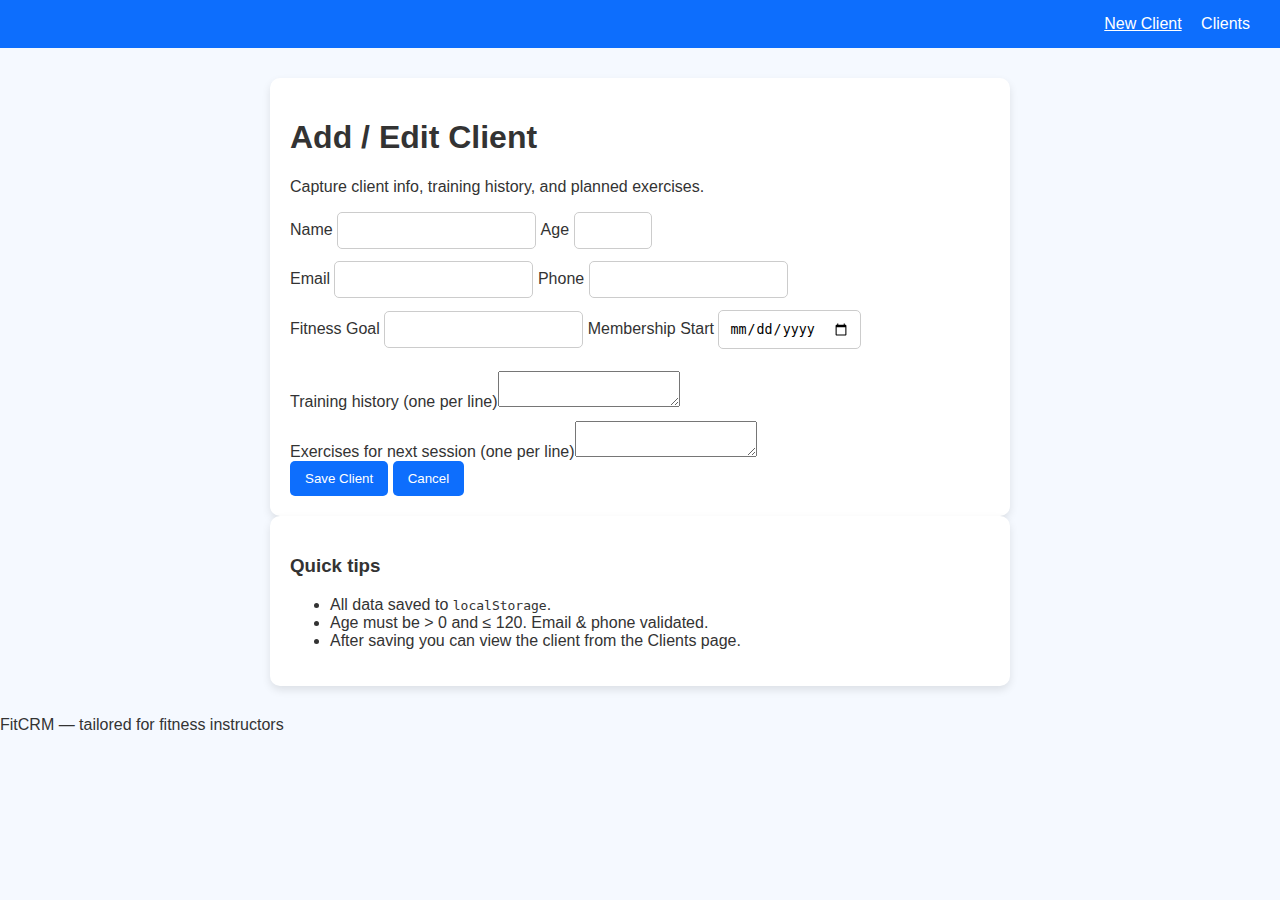
<file: index.html>
<!doctype html>
<html lang="en">
<head>
  <meta charset="utf-8" />
  <meta name="viewport" content="width=device-width,initial-scale=1" />
  <title>FitCRM — Add Client</title>
  <link rel="stylesheet" href="css/styles.css">
</head>
<body class="theme-light">
  <header class="site-header">
    <div class="brand"><a href="index.html">FitCRM</a></div>
    <nav class="main-nav">
      <a href="index.html" class="nav-link active">New Client</a>
      <a href="list.html" class="nav-link">Clients</a>
    </nav>
  </header>

  <main class="page container">
    <section class="card">
      <div class="card-grid">
        <div>
          <h1 class="title">Add / Edit Client</h1>
          <p class="lead">Capture client info, training history, and planned exercises.</p>
        </div>
        <form id="client-form" class="form" novalidate>
          <input type="hidden" id="client-id" />
          <div class="row two">
            <label>Name <input id="name" required></label>
            <label>Age <input id="age" type="number" min="1" max="120" required></label>
          </div>
          <div class="row two">
            <label>Email <input id="email" type="email" required></label>
            <label>Phone <input id="phone" pattern="^\+?[0-9\s\-]{7,20}$" required></label>
          </div>
          <div class="row two">
            <label>Fitness Goal <input id="goal"></label>
            <label>Membership Start <input id="startDate" type="date"></label>
          </div>
          <label>Training history (one per line)<textarea id="history"></textarea></label>
          <label>Exercises for next session (one per line)<textarea id="exercises"></textarea></label>

          <div class="form-actions">
            <button class="btn primary" id="save-btn" type="submit">Save Client</button>
            <button class="btn ghost" id="cancel-btn" type="button">Cancel</button>
          </div>
          <div id="form-errors" class="errors"></div>
        </form>
      </div>
    </section>

    <section class="card small">
      <h3>Quick tips</h3>
      <ul>
        <li>All data saved to <code>localStorage</code>.</li>
        <li>Age must be &gt; 0 and ≤ 120. Email & phone validated.</li>
        <li>After saving you can view the client from the Clients page.</li>
      </ul>
    </section>
  </main>

  <footer class="site-footer">FitCRM — tailored for fitness instructors</footer>
  <script type="module" src="js/clients.js"></script>
  <script type="module" src="js/clientModel.js"></script>
  <script type="module" src="js/newClient.js"></script>
</body>
</html>
</file>
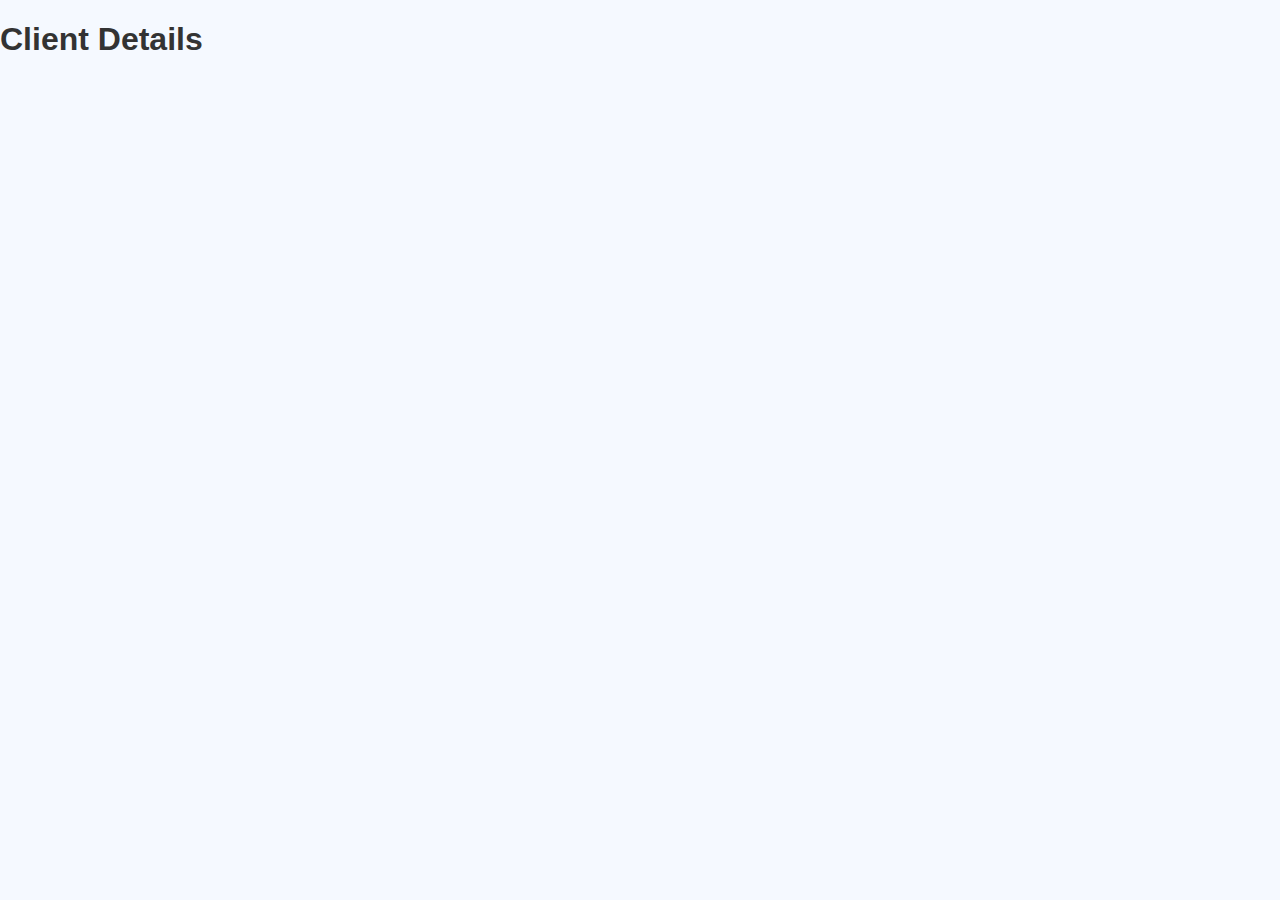
<file: client.html>
<!DOCTYPE html>
<html><head><meta charset="UTF-8"><title>Client Details</title>
<link rel="stylesheet" href="css/styles.css"><script src="js/main.js" defer></script></head>
<body><h1>Client Details</h1><div id="clientDetails"></div></body></html>
</file>
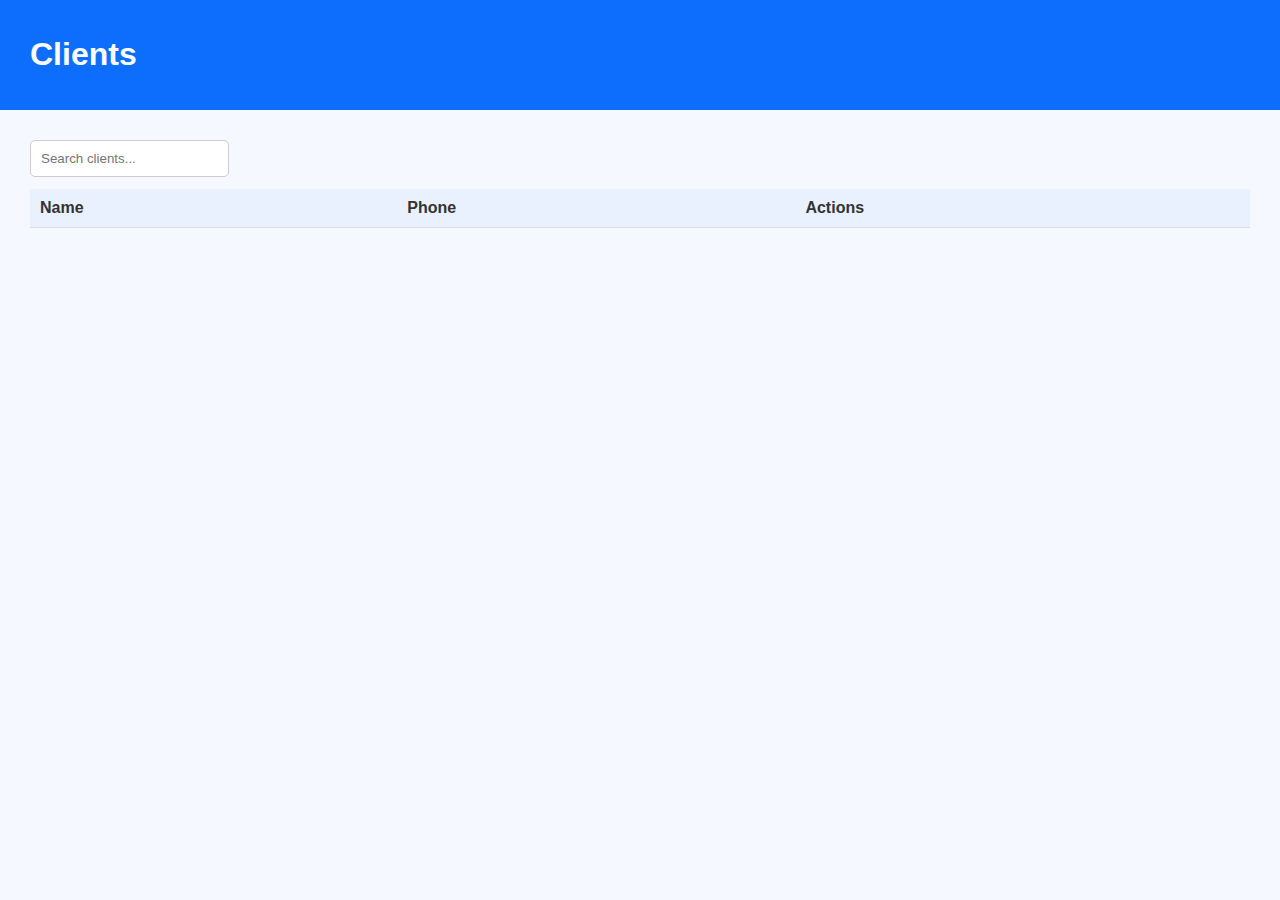
<file: clients.html>
<!DOCTYPE html><html><head><meta charset='UTF-8'><title>FitCRM - Clients</title><link rel='stylesheet' href='css/styles.css'><script src='js/main.js' defer></script></head><body><header><h1>Clients</h1></header><main><input id='searchBox' placeholder='Search clients...' /><table id='clientsTable'><thead><tr><th>Name</th><th>Phone</th><th>Actions</th></tr></thead><tbody></tbody></table></main></body></html>
</file>
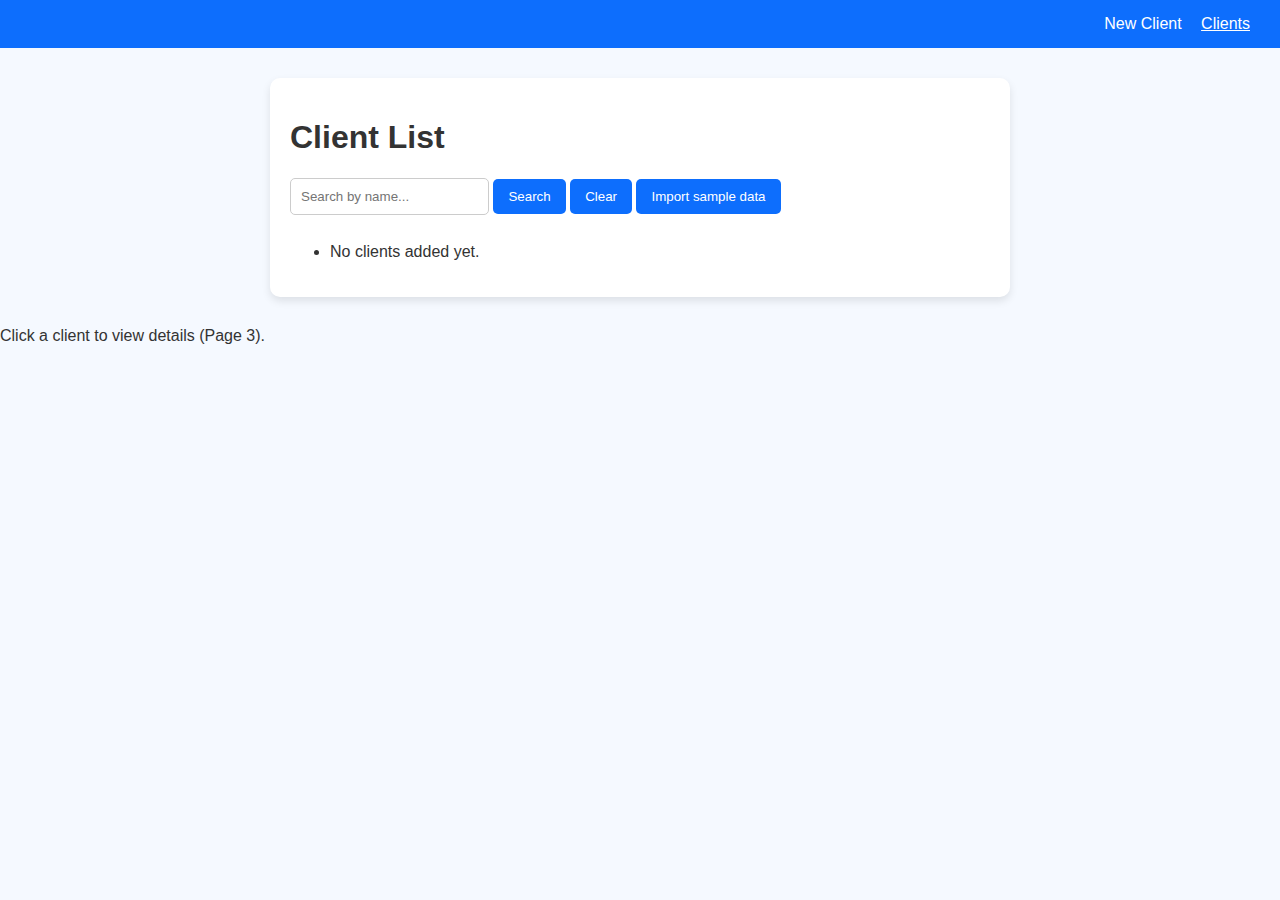
<file: list.html>
<!doctype html>
<html lang="en">
<head>
  <meta charset="utf-8" />
  <meta name="viewport" content="width=device-width,initial-scale=1" />
  <title>FitCRM — Clients</title>
  <link rel="stylesheet" href="css/styles.css">
</head>
<body class="theme-light">
  <header class="site-header">
    <div class="brand"><a href="index.html">FitCRM</a></div>
    <nav class="main-nav">
      <a href="index.html" class="nav-link">New Client</a>
      <a href="list.html" class="nav-link active">Clients</a>
    </nav>
  </header>

  <main class="page container">
    <section class="card">
      <h1 class="title">Client List</h1>
      <div class="controls">
        <input id="search" placeholder="Search by name..." />
        <button id="search-btn" class="btn">Search</button>
        <button id="clear-btn" class="btn ghost">Clear</button>
        <button id="import-btn" class="btn">Import sample data</button>
      </div>
      <ul id="client-list" class="client-list"></ul>
    </section>
  </main>

  <footer class="site-footer">Click a client to view details (Page 3).</footer>
  <script type="module" src="js/clients.js"></script>
  <script type="module" src="js/listClients.js"></script>
</body>
</html>
</file>
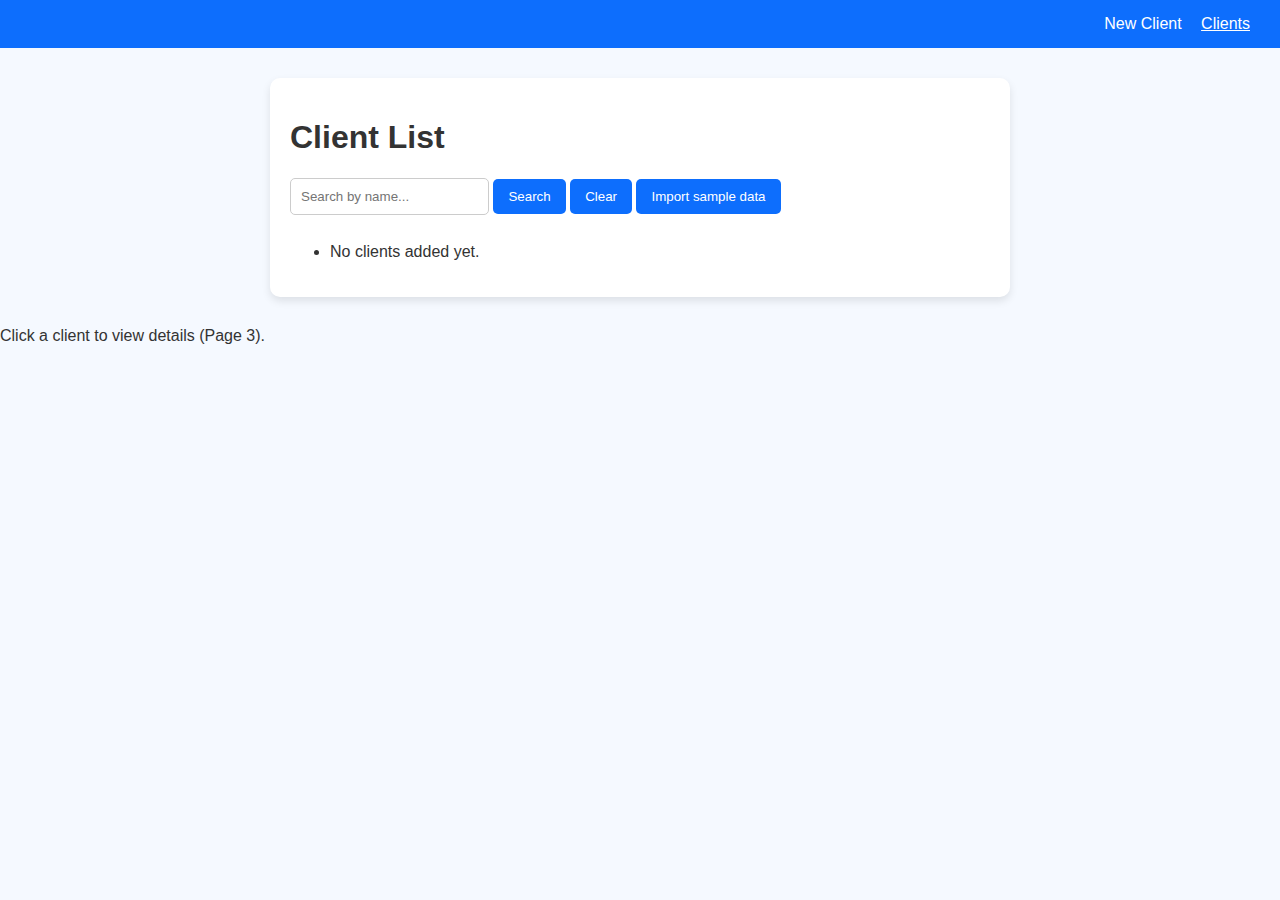
<file: view.html>
<!doctype html>
<html lang="en">
<head>
  <meta charset="utf-8" />
  <meta name="viewport" content="width=device-width,initial-scale=1" />
  <title>FitCRM — Client View</title>
  <link rel="stylesheet" href="css/styles.css">
</head>
<body class="theme-light">
  <header class="site-header">
    <div class="brand"><a href="index.html">FitCRM</a></div>
    <nav class="main-nav">
      <a href="index.html" class="nav-link">New Client</a>
      <a href="list.html" class="nav-link">Clients</a>
    </nav>
  </header>

  <main class="page container">
    <section class="card">
      <button class="btn ghost" id="back-btn">← Back</button>
      <h1 id="client-name" class="title">Client</h1>
      <div class="details-grid">
        <div><strong>Name</strong><div id="d-name"></div></div>
        <div><strong>Email</strong><div id="d-email"></div></div>
        <div><strong>Phone</strong><div id="d-phone"></div></div>
        <div><strong>Fitness Goal</strong><div id="d-goal"></div></div>
        <div><strong>Membership Start</strong><div id="d-start"></div></div>
      </div>

      <h3>Training history</h3>
      <ul id="d-history" class="history-list"></ul>

      <h3>Exercises for the next session</h3>
      <ul id="d-exercises" class="ex-list"></ul>

      <h3>Suggested exercises (5) — retrieved from Wger API</h3>
      <ul id="suggested" class="ex-list"></ul>

      <div class="card small">
        <h4>Add training note</h4>
        <textarea id="note-input" placeholder="YYYY-MM-DD: Note..."></textarea>
        <div class="form-actions">
          <button class="btn primary" id="note-add">Add Note</button>
        </div>
      </div>
    </section>
  </main>

  <footer class="site-footer">FitCRM — Client view with API integration</footer>
  <script type="module" src="js/clients.js"></script>
  <script type="module" src="js/viewClient.js"></script>
</body>
</html>
</file>
<file: css/styles.css>
body {
  font-family: 'Segoe UI', Tahoma, Geneva, Verdana, sans-serif;
  background-color: #f5f9ff;
  margin: 0;
  padding: 0;
  color: #333;
}

header {
  background-color: #0d6efd;
  color: white;
  padding: 15px 30px;
  display: flex;
  justify-content: space-between;
  align-items: center;
  flex-wrap: wrap;
}

nav a {
  color: white;
  margin-left: 15px;
  text-decoration: none;
  font-weight: 500;
}

nav a.active {
  text-decoration: underline;
}

main {
  padding: 30px;
}

.card {
  background-color: white;
  padding: 20px;
  border-radius: 10px;
  box-shadow: 0 4px 8px rgba(0,0,0,0.1);
  max-width: 700px;
  margin: auto;
}

form {
  display: flex;
  flex-direction: column;
}

label {
  margin-top: 10px;
  font-weight: 500;
}

input, select {
  margin-bottom: 12px;
  padding: 10px;
  border: 1px solid #ccc;
  border-radius: 5px;
}

button {
  background-color: #0d6efd;
  color: white;
  padding: 10px 15px;
  border: none;
  border-radius: 5px;
  cursor: pointer;
}

button:hover {
  background-color: #0b5ed7;
}

.search-box {
  padding: 8px;
  width: 100%;
  max-width: 300px;
  border: 1px solid #ccc;
  border-radius: 5px;
  margin-bottom: 12px;
}

table {
  width: 100%;
  border-collapse: collapse;
}

th, td {
  padding: 10px;
  border-bottom: 1px solid #ddd;
  text-align: left;
}

th {
  background-color: #e9f1ff;
}

tr:hover {
  background-color: #f1f7ff;
}

.btn-edit {
  background-color: #0d6efd;
  border: none;
  color: white;
  padding: 6px 10px;
  border-radius: 4px;
  cursor: pointer;
  margin-right: 4px;
}

.btn-delete {
  background-color: #dc3545;
  border: none;
  color: white;
  padding: 6px 10px;
  border-radius: 4px;
  cursor: pointer;
}

a {
  color: #0d6efd;
}
</file>
